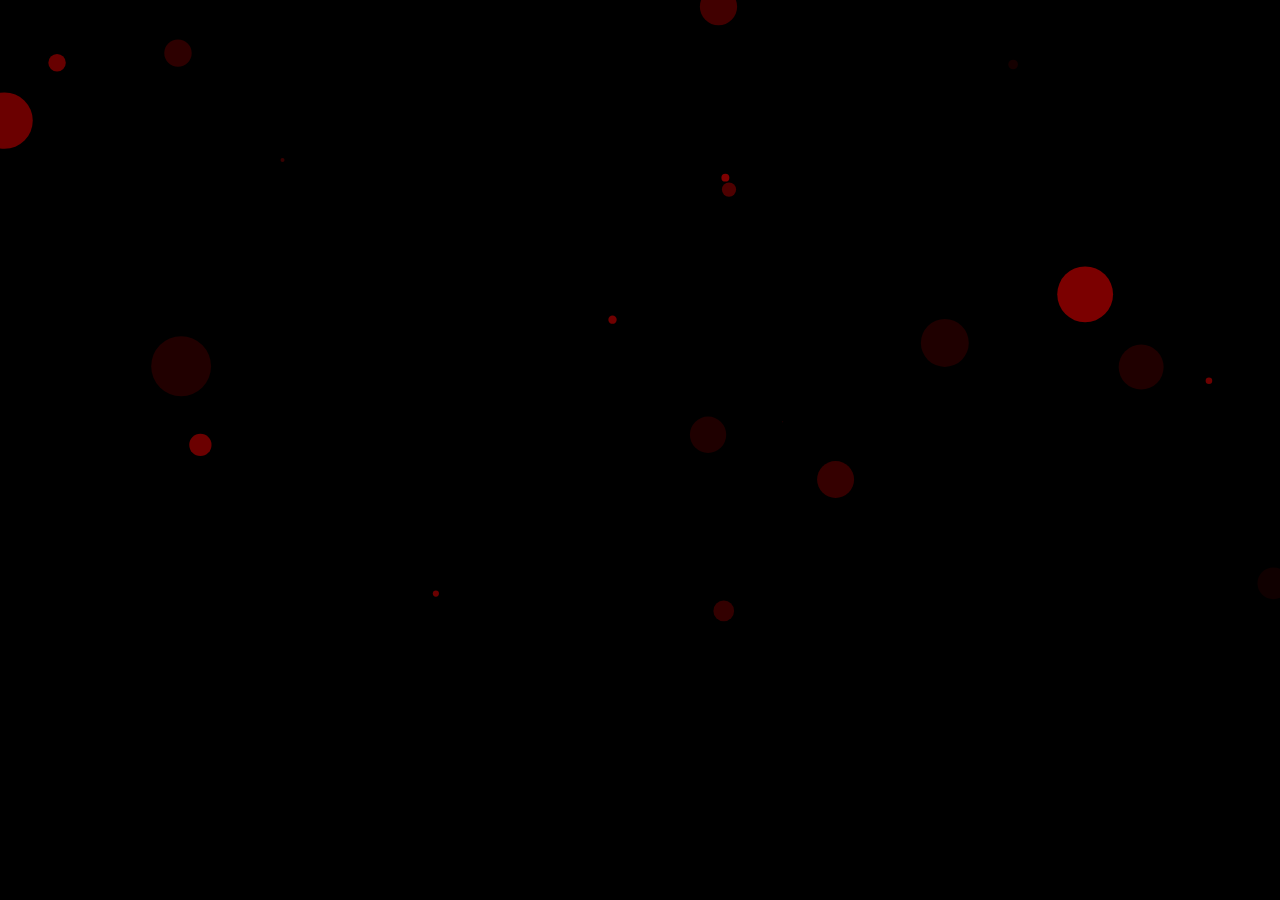
<file: basic-1/index.html>
<!DOCTYPE html>
<html lang="en">
<head>
    <meta charset="UTF-8">
    <meta http-equiv="X-UA-Compatible" content="IE=edge">
    <meta name="viewport" content="width=device-width, initial-scale=1.0">
    <title>Hani-particle-basic1</title>
    <link rel="stylesheet" href="style.css">
</head>
<!-- https://vincentgarreau.com/particles.js/ -->
<body>
    <section class="header">
        <div id="particles-js"></div>
    </section>


    <script src="js/particles.js"></script>
    <script src="js/app.js"></script>
</body>
</html>
</file>
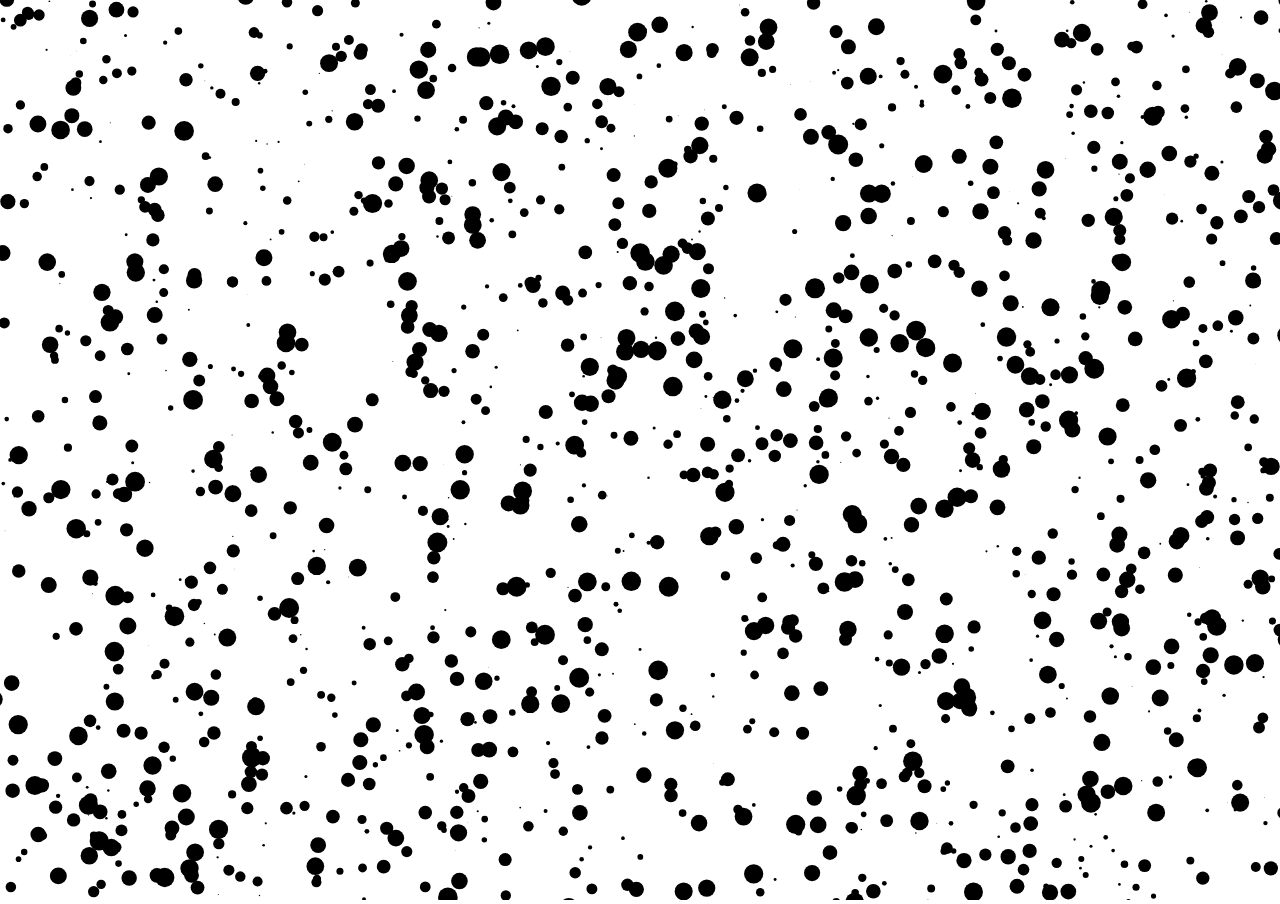
<file: video/index.html>
<!DOCTYPE html>
<html lang="en">
<head>
    <meta charset="UTF-8">
    <meta http-equiv="X-UA-Compatible" content="IE=edge">
    <meta name="viewport" content="width=device-width, initial-scale=1.0">
    <title>Hani-particle-basic1</title>
    <link rel="stylesheet" href="style.css">
</head>
<!-- https://vincentgarreau.com/particles.js/ -->
<body>
    <section class="header">

      
        <video muted autoplay loop src="https://adimg.cgv.co.kr/images/202305/Thelast10years/main_Thelast10years_1080_608.mp4"></video>
        <div id="particles-js"></div>
    </section>


    <script src="js/particles.js"></script>
    <script src="js/app.js"></script>
</body>
</html>
</file>
<file: basic-1/style.css>
@charset "UTF-8";
*{
    margin: 0;padding: 0;
}
.header{
    height: 100vh;
    background-color: #000;
}
</file>
<file: video/style.css>
@charset "UTF-8";
*{
    margin: 0;padding: 0;
}
.header{
    height: 100vh;
    background-color: #000000;
}

.header video{
    position: absolute;
    left: 0;
    padding: 0;
    width: 100%;
    height: 100%;
}
.header #particles-js{
    position: relative;
    background-color: #fff;
    width: 100%;
    height: 100%;
    mix-blend-mode: screen;
}
</file>
